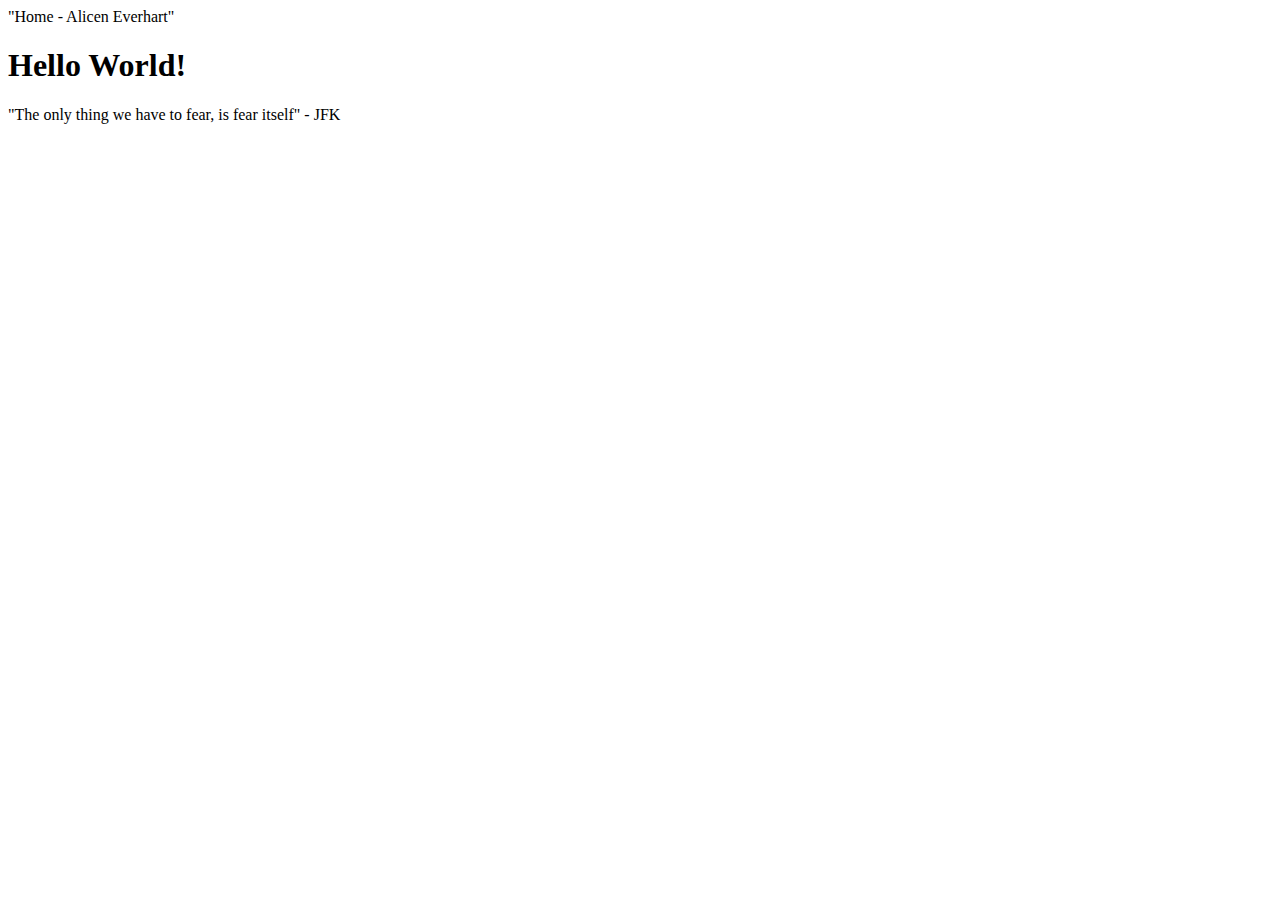
<file: .github/workflows/index.html>
<!DOCTYPE html>
<html>
<head>
    "Home - Alicen Everhart"
<title>Page Title</title>
</head> 
<h1> Hello World!</h1>
<body>
<p>"The only thing we have to fear, is fear itself" - JFK</p>
</body>
</html>
</file>
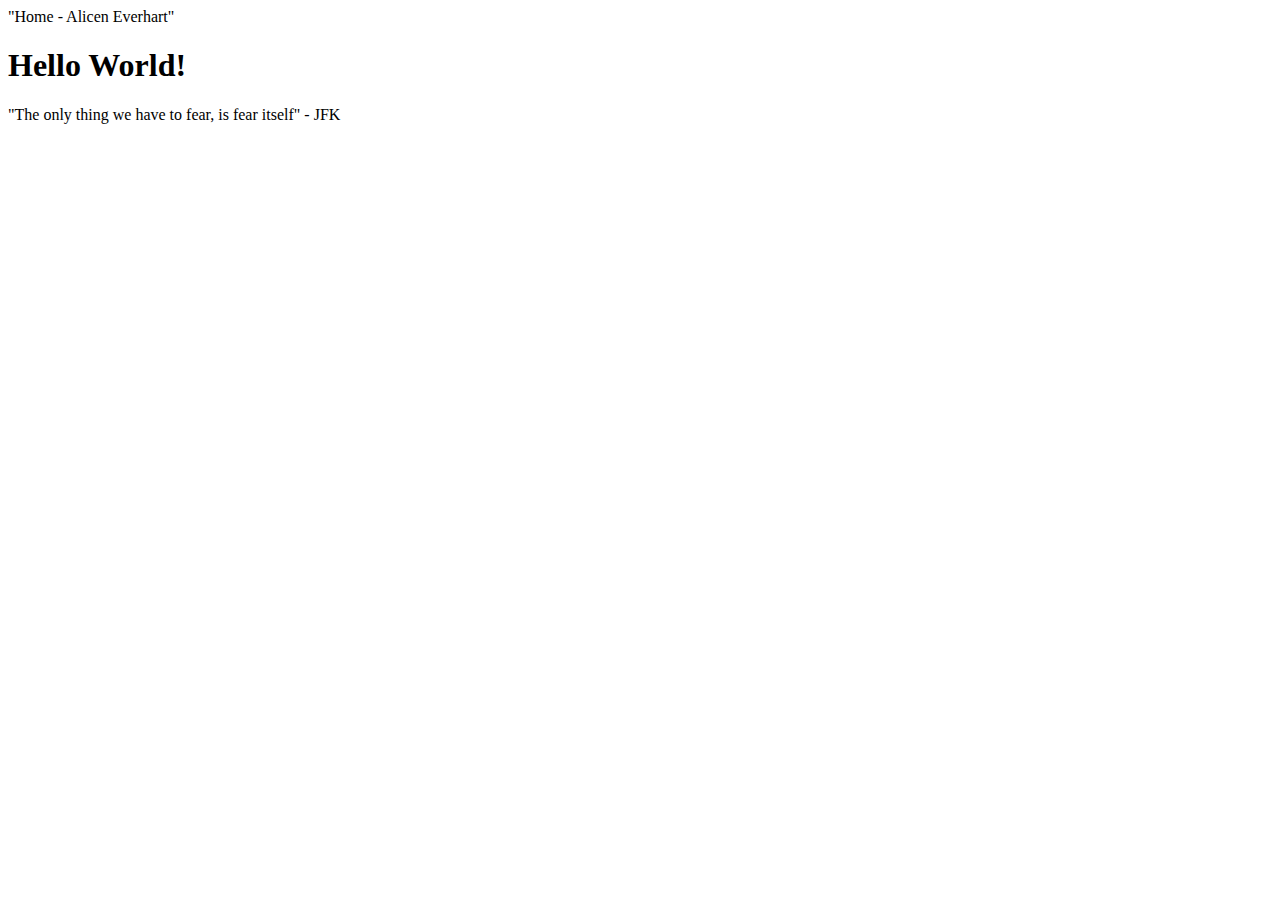
<file: index.html.html>
<!DOCTYPE html>
<html>
<head>
    "Home - Alicen Everhart"
<title>Page Title</title>
</head>
<h1> Hello World!</h1>
<body>
<p>"The only thing we have to fear, is fear itself" - JFK</p>
</body>
</html>
</file>
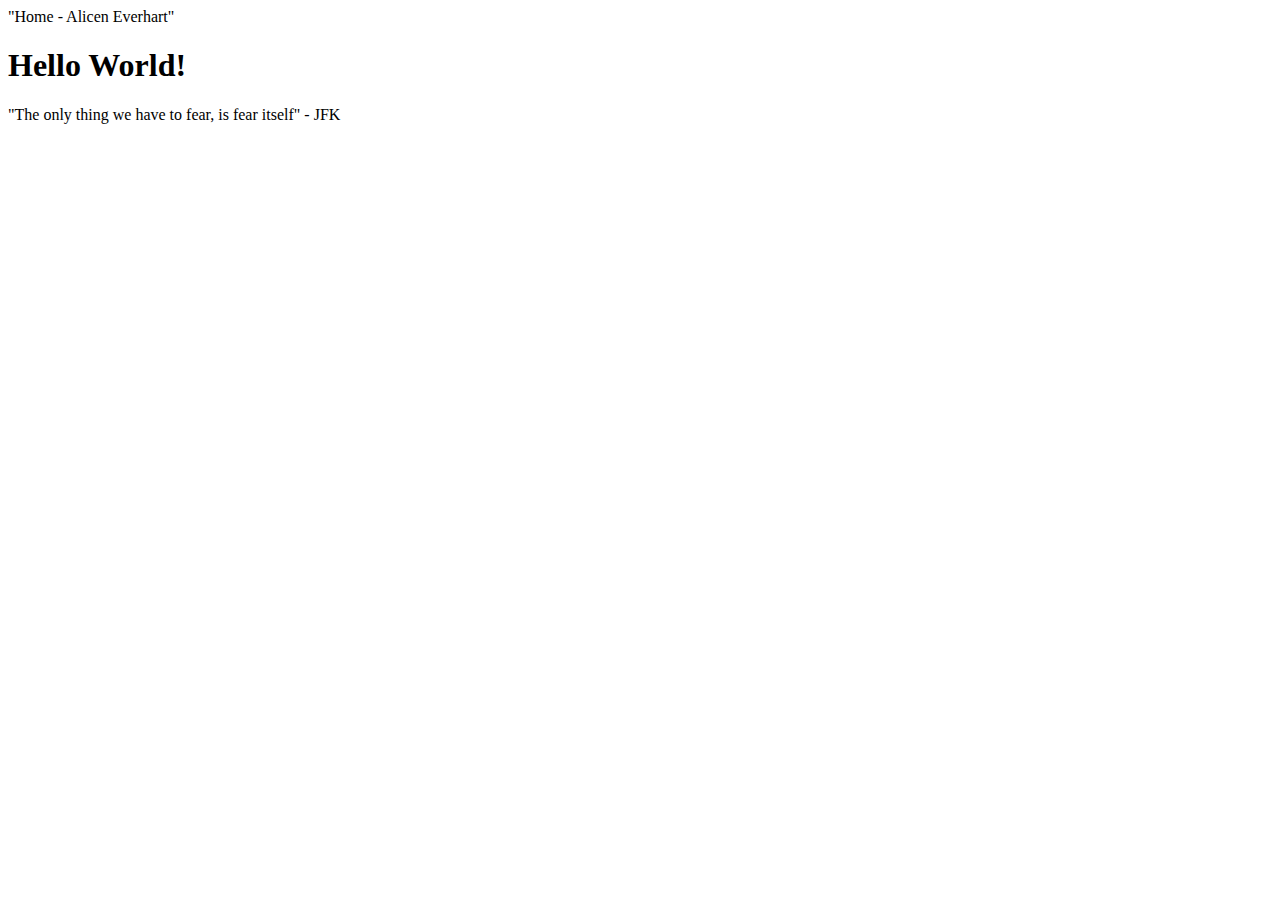
<file: project1/index.html.html>
<!DOCTYPE html>
<html>
<head>
    "Home - Alicen Everhart"
<title>Page Title</title>
</head>
<h1> Hello World!</h1>
<body>
<p>"The only thing we have to fear, is fear itself" - JFK</p>
</body>

</html>
</file>
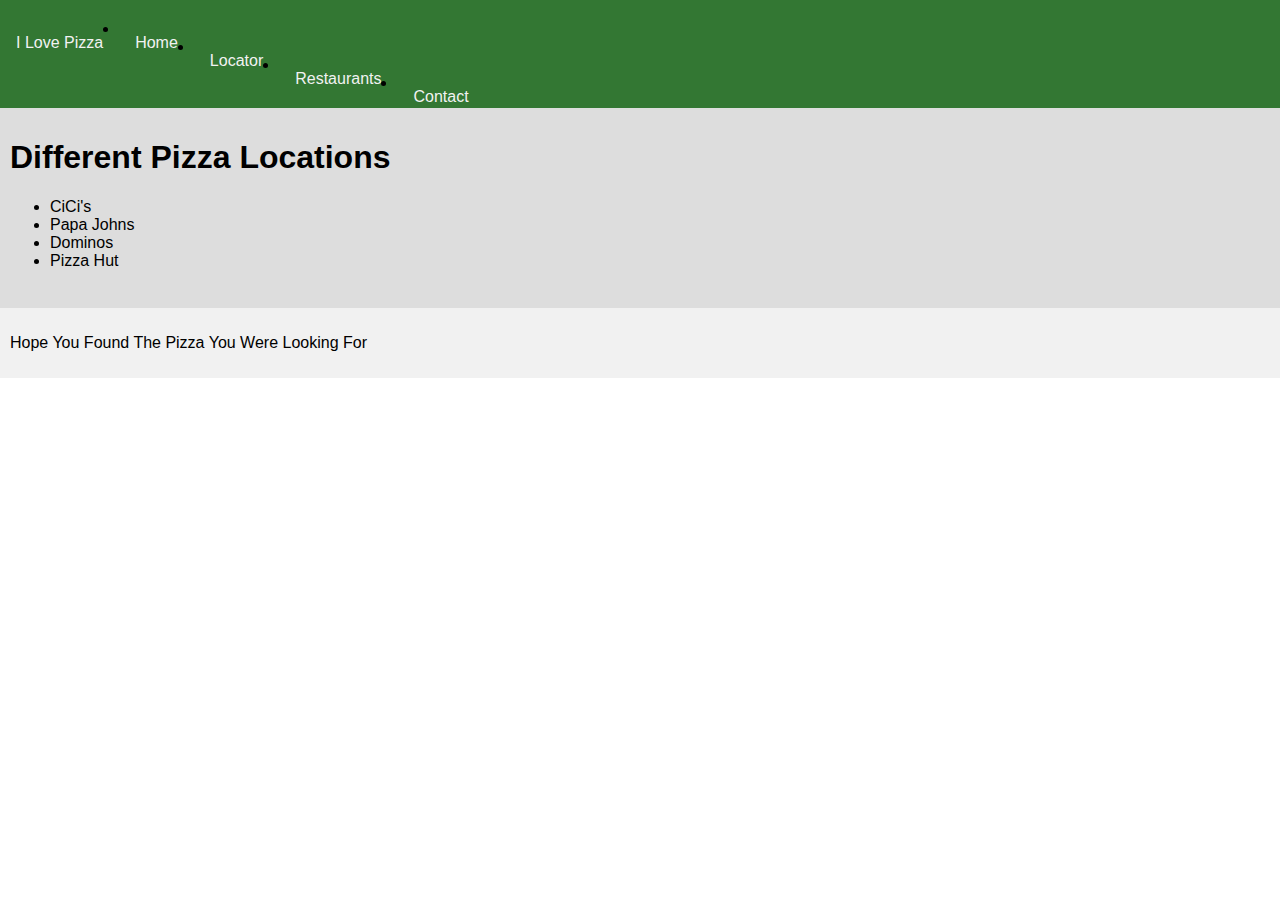
<file: project2/index.project2.html>
<!DOCTYPE html>
<html lang="en">
<head>
<title>CSS Template</title>
<meta charset="utf-8">
<meta name="viewport" content="width=device-width, initial-scale=1">
<style>
* {
  box-sizing: border-box;
  font-family: Arial, Helvetica, sans-serif;
}

body {
  margin: 0;
  font-family: Arial, Helvetica, sans-serif;
}

/* Style the top navigation bar */
.topnav {
  overflow: hidden;
  background-color: #373;
}

/* Style the topnav links */
.topnav a {
  float: left;
  display: block;
  color: #f2f2f2;
  text-align: center;
  padding: 14px 16px;
  text-decoration: none;
}

/* Change color on hover */
.topnav a:hover {
  background-color: #ddd;
  color: black;
}

/* Style the content */
.content {
  background-color: #ddd;
  padding: 10px;
  height: 200px; /* Should be removed. Only for demonstration */
}

/* Style the footer */
.footer {
  background-color: #f1f1f1;
  padding: 10px;
}
</style>
</head>
<body>

<div class="topnav">
</style>
</head>
<body>

<h2></h2>

<a href=https://www.youtube.com/watch?v=Eur89YXSoTw&list=RDEur89YXSoTw&start_radio=1 target="_blank">I Love Pizza</a>
<ul>
  <li><a href="#home">Home</a></li>
  <li><a href="#news">Locator</a></li>
  <li><a href="#contact">Restaurants</a></li>
  <li><a href="#about">Contact</a></li>
</ul>

<div class="content">
  <h1>Different Pizza Locations</h1>

<ul>
  <li>CiCi's </li>
  <li>Papa Johns</li>
  <li>Dominos</li>
  <li>Pizza Hut</li>
</ul>
</div>

<div class="footer">
  <p>Hope You Found The Pizza You Were Looking For</p>
</div>
</file>
